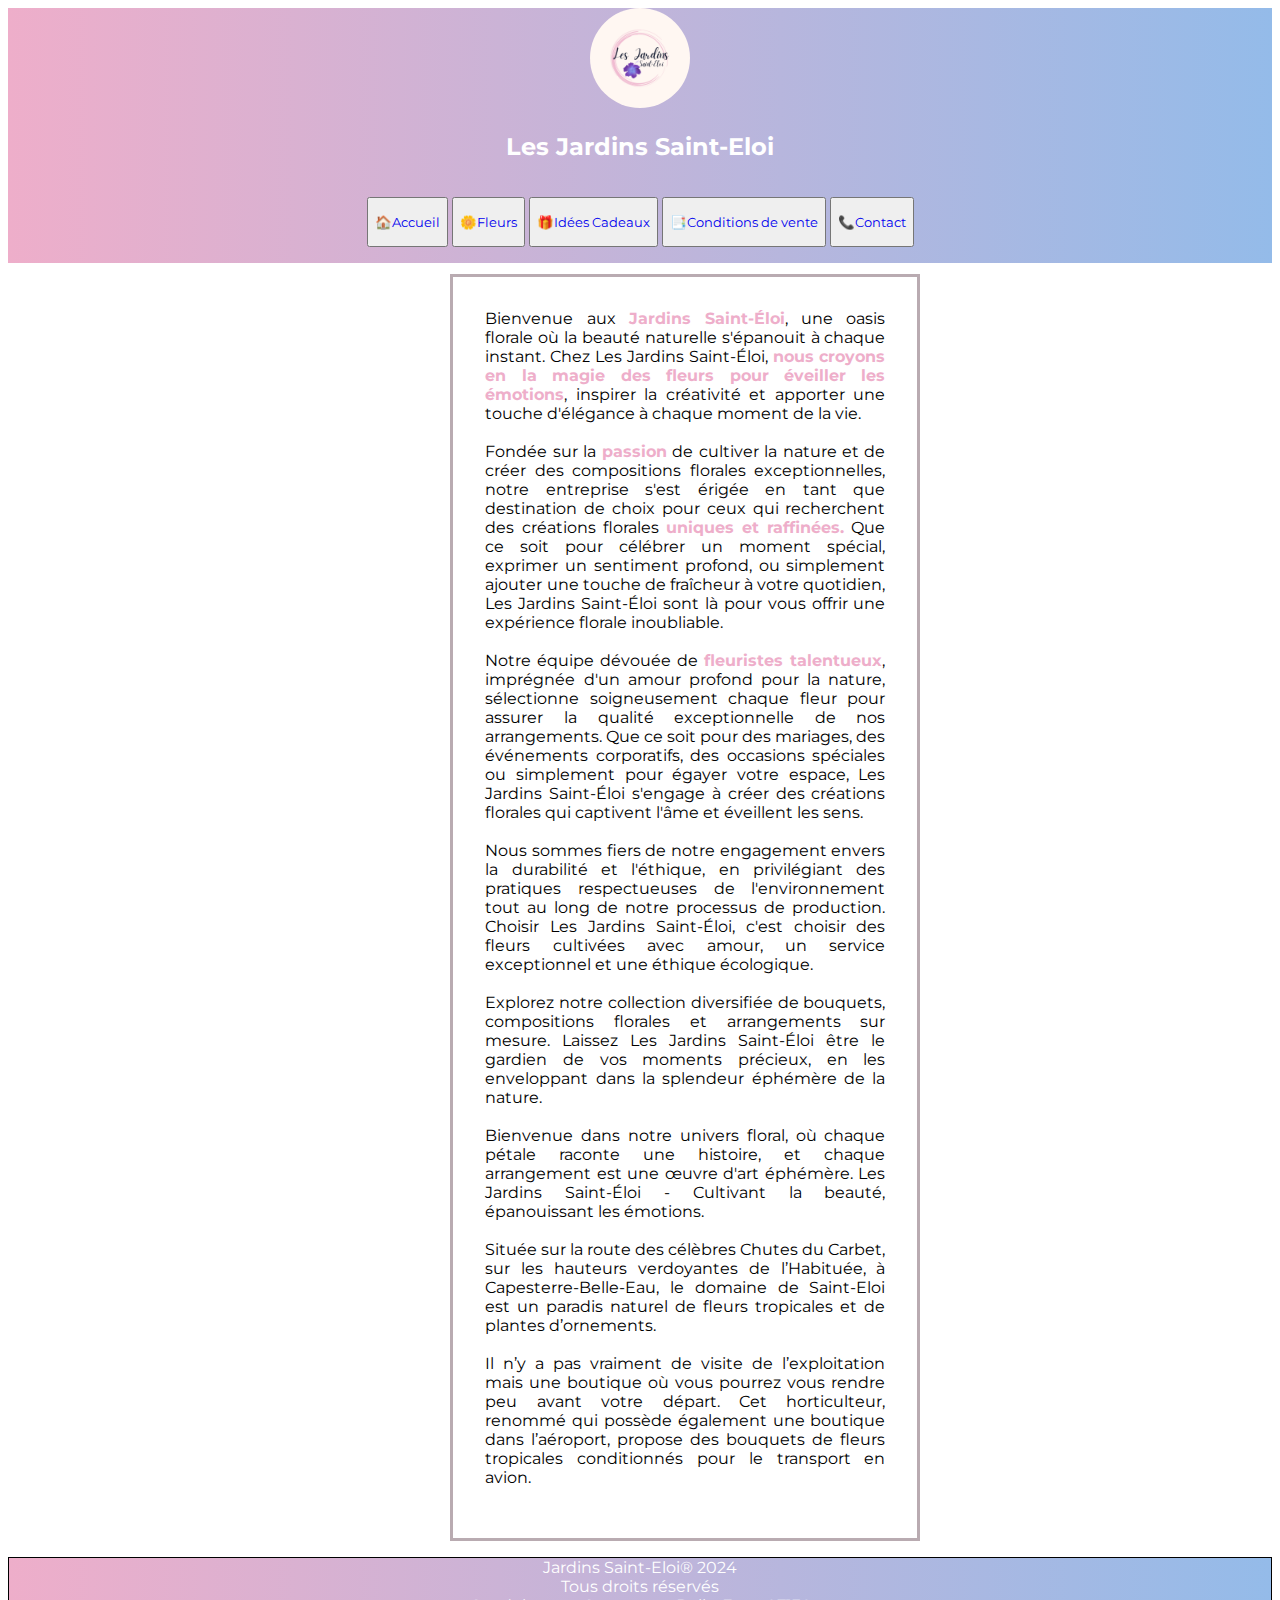
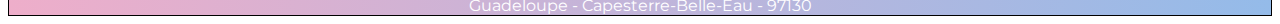
<file: index.html>
<!DOCTYPE html>
<html lang="fr">
    <head>
        <title>Accueil</title>
        <meta charset="utf-8">
        <meta name="viewport" content="width=device-width, initial-scale=1">
        <link rel="stylesheet" type="text/css" href="style.css">
        <!--Chargement des polices d'écritures-->
        <link rel="preconnect" href="https://fonts.googleapis.com">
		<link rel="preconnect" href="https://fonts.gstatic.com" crossorigin>
		<link href="https://fonts.googleapis.com/css2?family=Montserrat&display=swap" rel="stylesheet">
    </head>
    <body>
        <entente> <!--Balise pour le bandeau-->
            <div class="entete"><!--Logo + Titre-->
                <img src="logo2.png" alt="Logo Jardin St-Eloi" style="    
                width: 100px;
                height: 100px;
                float: center;
                border-radius: 50%;">
                <h2>Les Jardins Saint-Eloi</h2>
                    <div class="btn-group btn-group-lg">
                        <button type="button" class="btnbtn-second"><a href="index.html" style="text-decoration: none;">🏠Accueil</a></button>
                        <button type="button" class="btnbtn-second"><a href="fleurs.html" style="text-decoration: none;">🌼Fleurs</a></button>
                        <button type="button" class="btnbtn-second"><a href="cadeaux.html" style="text-decoration: none;">🎁Idées Cadeaux</a></button>
                        <button type="button" class="btnbtn-second"><a href="cdv.html " style="text-decoration: none;">📑Conditions de vente</a></button>
                        <button type="button" class="btnbtn-second"><a href="contact.html" style="text-decoration: none;">📞Contact</a></button>
                    </div>
            </div>
        </entente>
        <main>
        <!--Corps de la page-->
           
            <pres>
            <!--Texte de présentation de l'entreprise-->
                <p>Bienvenue aux <strong>Jardins Saint-Éloi</strong>, une oasis florale où la beauté naturelle s'épanouit à chaque instant. Chez Les Jardins Saint-Éloi, <strong>nous croyons en la magie des fleurs pour éveiller les émotions</strong>, inspirer la créativité et apporter une touche d'élégance à chaque moment de la vie.
					<br>
					<br>
					Fondée sur la <strong>passion</strong> de cultiver la nature et de créer des compositions florales exceptionnelles, notre entreprise s'est érigée en tant que destination de choix pour ceux qui recherchent des créations florales <strong>uniques et raffinées.</strong> Que ce soit pour célébrer un moment spécial, exprimer un sentiment profond, ou simplement ajouter une touche de fraîcheur à votre quotidien, Les Jardins Saint-Éloi sont là pour vous offrir une expérience florale inoubliable.
					<br>
					<br>
					Notre équipe dévouée de <strong>fleuristes talentueux</strong>, imprégnée d'un amour profond pour la nature, sélectionne soigneusement chaque fleur pour assurer la qualité exceptionnelle de nos arrangements. Que ce soit pour des mariages, des événements corporatifs, des occasions spéciales ou simplement pour égayer votre espace, Les Jardins Saint-Éloi s'engage à créer des créations florales qui captivent l'âme et éveillent les sens.
					<br>
					<br>
					Nous sommes fiers de notre engagement envers la durabilité et l'éthique, en privilégiant des pratiques respectueuses de l'environnement tout au long de notre processus de production. Choisir Les Jardins Saint-Éloi, c'est choisir des fleurs cultivées avec amour, un service exceptionnel et une éthique écologique.
					<br>
					<br>
					Explorez notre collection diversifiée de bouquets, compositions florales et arrangements sur mesure. Laissez Les Jardins Saint-Éloi être le gardien de vos moments précieux, en les enveloppant dans la splendeur éphémère de la nature.
					<br>
					<br>
					Bienvenue dans notre univers floral, où chaque pétale raconte une histoire, et chaque arrangement est une œuvre d'art éphémère. Les Jardins Saint-Éloi - Cultivant la beauté, épanouissant les émotions.
					<br>
					<br>
					Située sur la route des célèbres Chutes du Carbet, sur les hauteurs verdoyantes de l’Habituée, à Capesterre-Belle-Eau, le domaine de Saint-Eloi est un paradis naturel de fleurs tropicales et de plantes d’ornements.
					<br>
					<br>
					Il n’y a pas vraiment de visite de l’exploitation mais une boutique où vous pourrez vous rendre peu avant votre départ. Cet horticulteur, renommé qui possède également une boutique dans l’aéroport, propose des bouquets de fleurs tropicales conditionnés pour le transport en avion.
					<br>
					<br>
				</p>
            </pres>
        </main>
        <footer>
            <!--Intégration du bandeau des mentions légales en bas de page-->
            Jardins Saint-Eloi®  2024 <br>
            Tous droits réservés <br>
            Guadeloupe - Capesterre-Belle-Eau - 97130
        </footer>
    </body>
</html>
</file>
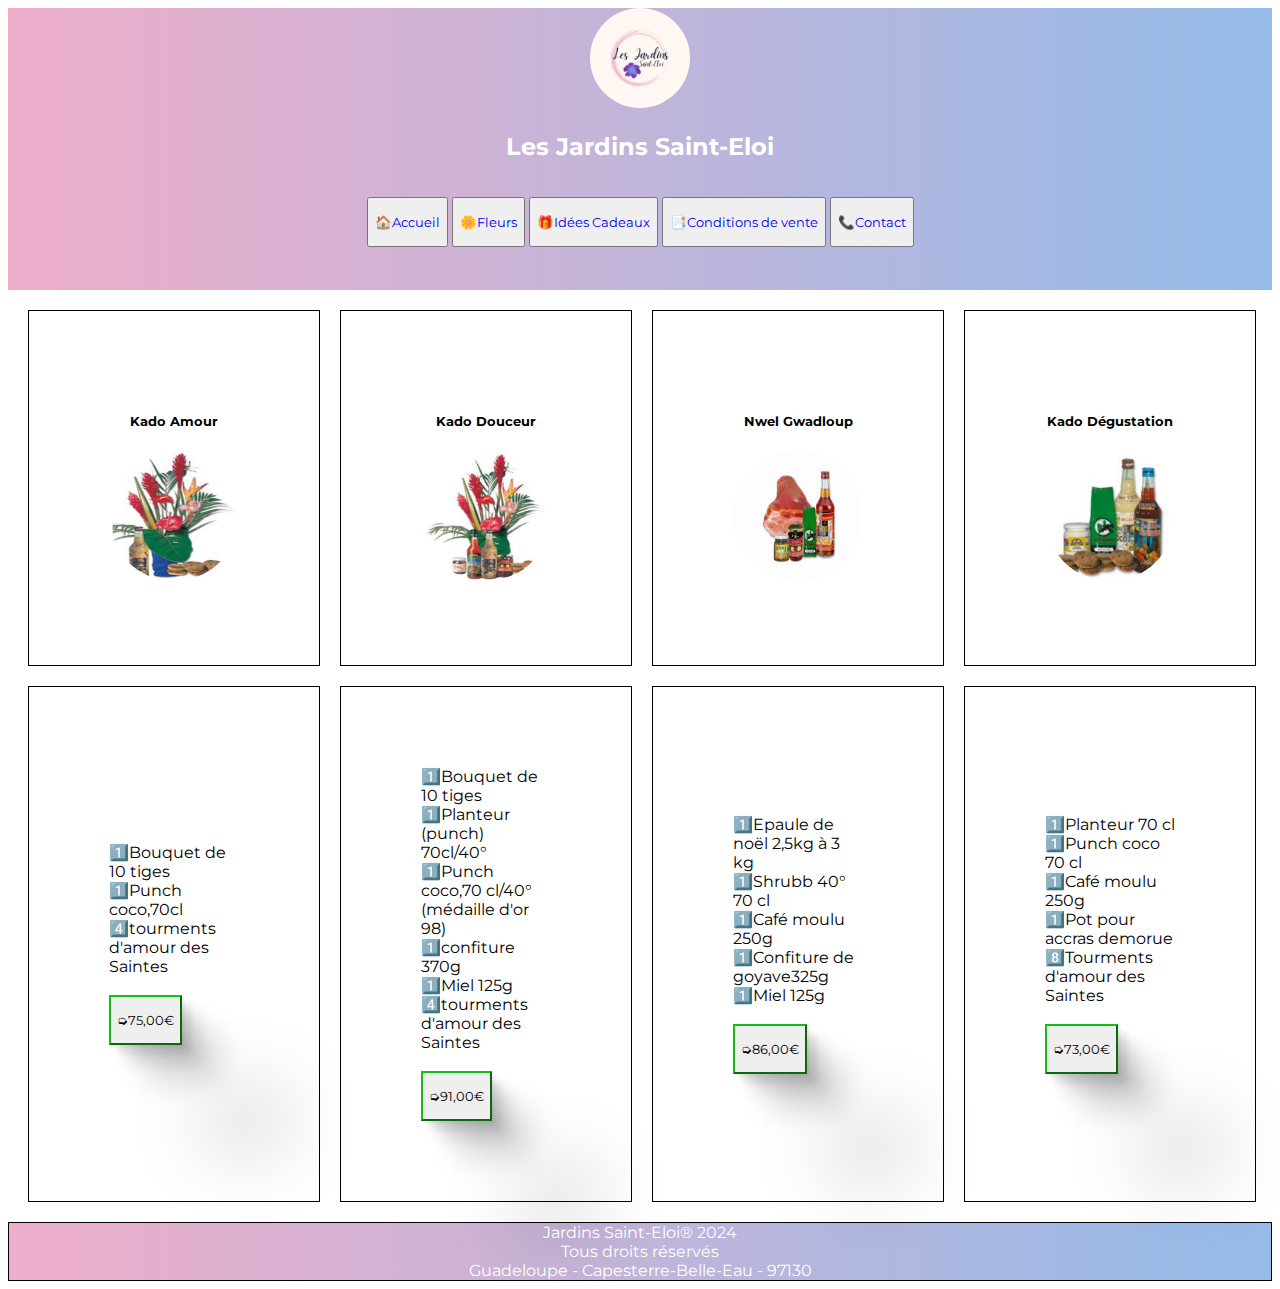
<file: cadeaux.html>
<!DOCTYPE html>
<html lang="fr">
    <head>
        <title>Idées Cadeaux</title>
        <meta charset="utf-8">
        <meta name="viewport" content="width=device-width, initial-scale=1">
        <link rel="stylesheet" type="text/css" href="style.css">
        <!--Chargement des polices d'écritures-->
        <link rel="preconnect" href="https://fonts.googleapis.com">
		<link rel="preconnect" href="https://fonts.gstatic.com" crossorigin>
		<link href="https://fonts.googleapis.com/css2?family=Montserrat&display=swap" rel="stylesheet">
    </head>
    <body>
        <entente> <!--Balise pour le bandeau-->
            <div class="entete"><!--Logo + Titre-->
                <img src="logo2.png" alt="Logo Jardin St-Eloi" style="    
                width: 100px;
                height: 100px;
                float: center;
                border-radius: 50%;">
                <h2>Les Jardins Saint-Eloi</h2>
                    <div class="btn-group btn-group-lg">
                        <button type="button" class="btnbtn-second"><a href="index.html" style="text-decoration: none;">🏠Accueil</a></button>
                        <button type="button" class="btnbtn-second"><a href="fleurs.html" style="text-decoration: none;">🌼Fleurs</a></button>
                        <button type="button" class="btnbtn-second"><a href="cadeaux.html" style="text-decoration: none;">🎁Idées Cadeaux</a></button>
                        <button type="button" class="btnbtn-second"><a href="cdv.html " style="text-decoration: none;">📑Conditions de vente</a></button>
                        <button type="button" class="btnbtn-second"><a href="contact.html" style="text-decoration: none;">📞Contact</a></button>
                    </div>
            </div>
        </entente>
        <!--<main>-->
        <!--Corps de la page-->
            <div class="tab">
                <table>
                    <tr>
                        <th><h5>Kado Amour</h5><img src="cd1.png" style="height: 130px; width: 130px; border-radius: 50%;"></th>
                        <th><h5>Kado Douceur</h5><img src="cd2.png" style="height: 130px; width: 130px; border-radius: 50%;"></th>
                        <th><h5>Nwel Gwadloup</h5><img src="cd3.png" style="height: 130px; width: 130px; border-radius: 50%;"></th>
                        <th><h5>Kado Dégustation</h5><img src="cd4.png" style="height: 130px; width: 130px; border-radius: 50%;"></th>
                    </tr>
                    <tr>
                        <div class="btn-group btn-group-lg"></div>
                        <td>1️⃣Bouquet de 10 tiges<br>1️⃣Punch coco,70cl<br>4️⃣tourments d'amour des Saintes<br><br><button type="button" class="btnbtn-second" style="box-shadow:
                            3.4px 3.4px 2.7px rgba(0, 0, 0, 0.065),
                            8.7px 8.7px 6.9px rgba(0, 0, 0, 0.093),
                            17.7px 17.7px 14.2px rgba(0, 0, 0, 0.117),
                            36.5px 36.5px 29.2px rgba(0, 0, 0, 0.145),
                            100px 100px 80px rgba(0, 0, 0, 0.21)
                          ;  border-color: rgb(25, 188, 25);">➭75,00€</button></td>
                        <td>1️⃣Bouquet de 10 tiges<br>1️⃣Planteur 
                            (punch) 70cl/40°<br>1️⃣Punch coco,70 cl/40° (médaille d'or 98)<br>
                            1️⃣confiture 370g<br>1️⃣Miel 125g<br>4️⃣tourments d'amour des Saintes<br><br><button type="button" class="btnbtn-second" style="box-shadow:
                            3.4px 3.4px 2.7px rgba(0, 0, 0, 0.065),
                            8.7px 8.7px 6.9px rgba(0, 0, 0, 0.093),
                            17.7px 17.7px 14.2px rgba(0, 0, 0, 0.117),
                            36.5px 36.5px 29.2px rgba(0, 0, 0, 0.145),
                            100px 100px 80px rgba(0, 0, 0, 0.21)
                          ;  border-color: rgb(25, 188, 25);">➭91,00€</button></td>
                        <td>1️⃣Epaule de noël 2,5kg à 3 kg<br>
                            1️⃣Shrubb 40° 70 cl<br>1️⃣Café moulu 250g<br>1️⃣Confiture de goyave325g<br>1️⃣Miel 125g<br><br><button type="button" class="btnbtn-second" style="box-shadow:
                            3.4px 3.4px 2.7px rgba(0, 0, 0, 0.065),
                            8.7px 8.7px 6.9px rgba(0, 0, 0, 0.093),
                            17.7px 17.7px 14.2px rgba(0, 0, 0, 0.117),
                            36.5px 36.5px 29.2px rgba(0, 0, 0, 0.145),
                            100px 100px 80px rgba(0, 0, 0, 0.21)
                          ;  border-color: rgb(25, 188, 25);">➭86,00€</button></td>
                        <td>1️⃣Planteur 70 cl<br>1️⃣Punch coco 70 cl<br>1️⃣Café moulu 250g<br>1️⃣Pot pour accras demorue<br>8️⃣Tourments d'amour des Saintes<br><br><button type="button" class="btnbtn-second" style="box-shadow:
                            3.4px 3.4px 2.7px rgba(0, 0, 0, 0.065),
                            8.7px 8.7px 6.9px rgba(0, 0, 0, 0.093),
                            17.7px 17.7px 14.2px rgba(0, 0, 0, 0.117),
                            36.5px 36.5px 29.2px rgba(0, 0, 0, 0.145),
                            100px 100px 80px rgba(0, 0, 0, 0.21)
                          ; border-color: rgb(25, 188, 25);">➭73,00€</button></td>
                    </tr>
                </table>
            </div>
            </div>
        <!--</main>-->
        <footer>
            <!--Intégration du bandeau des mentions légales en bas de page-->
            Jardins Saint-Eloi®  2024 <br>
            Tous droits réservés <br>
            Guadeloupe - Capesterre-Belle-Eau - 97130
        </footer>
    </body>
</html>
</file>
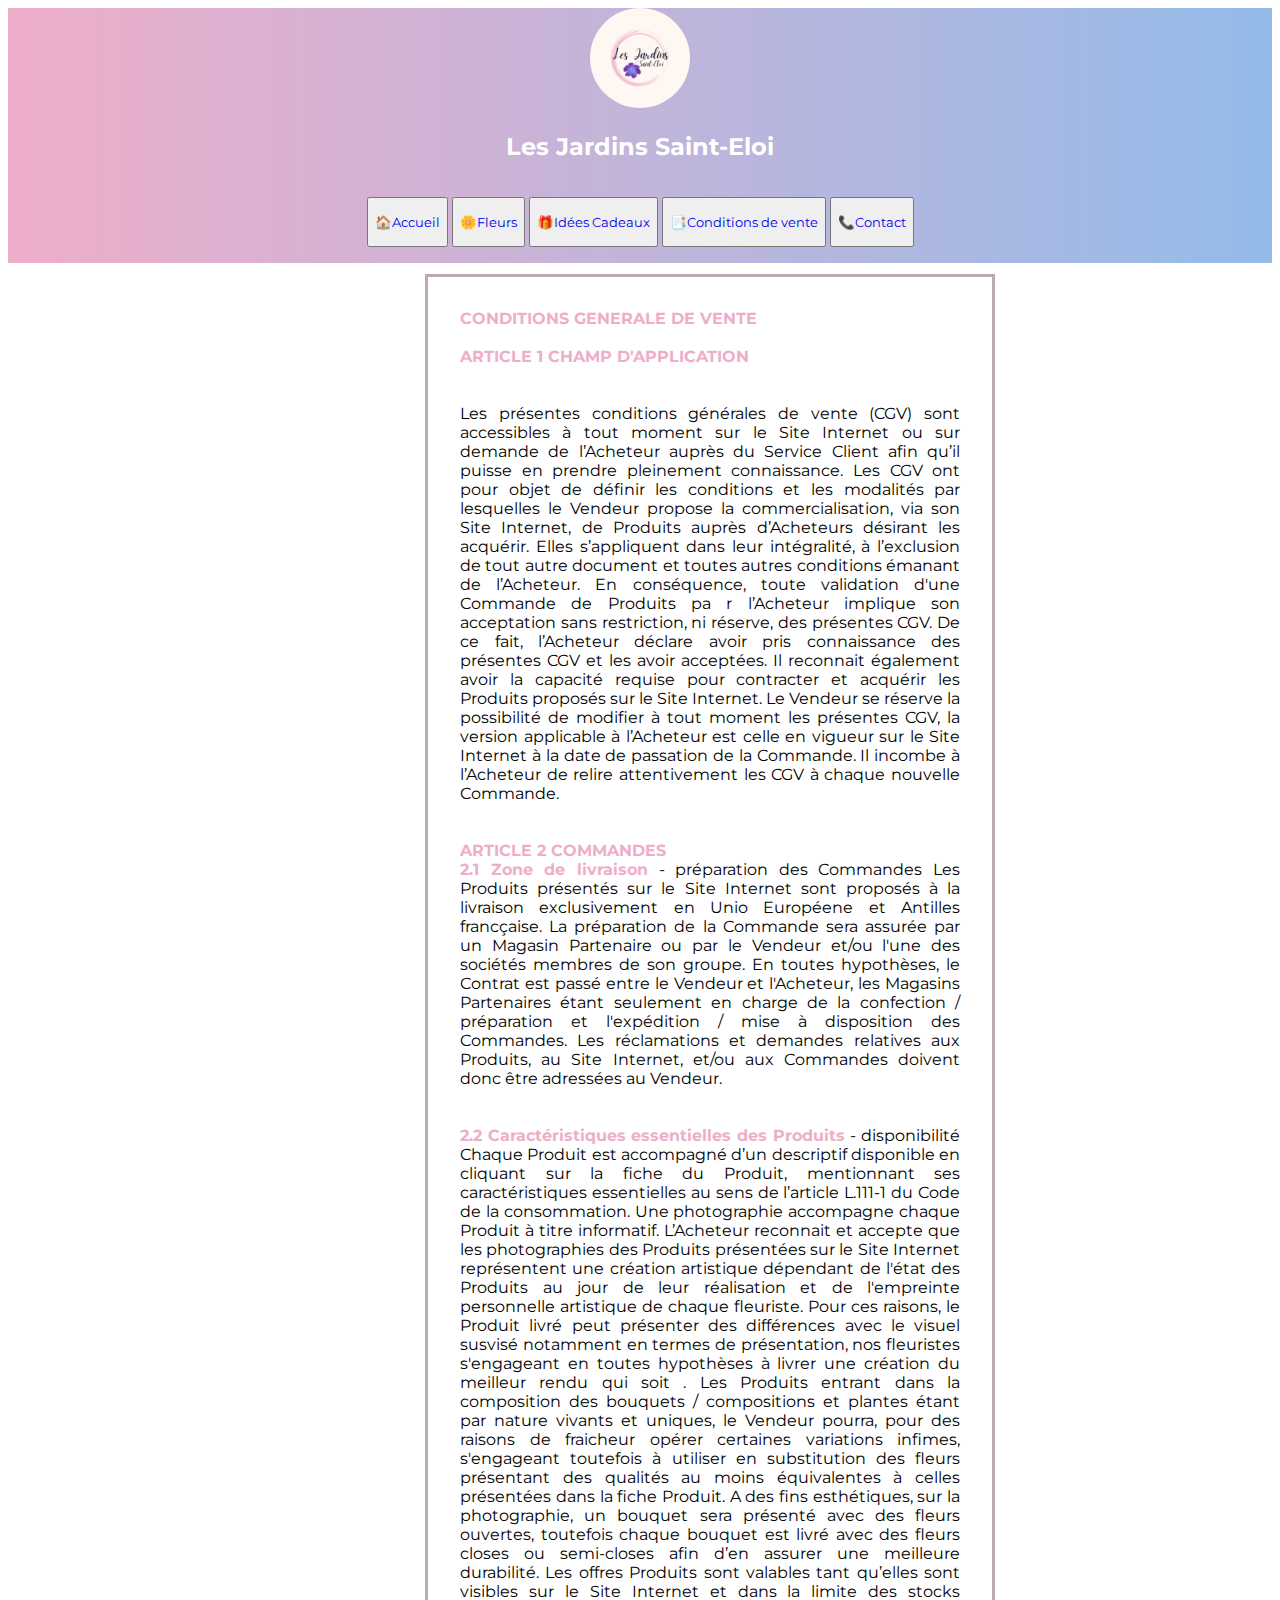
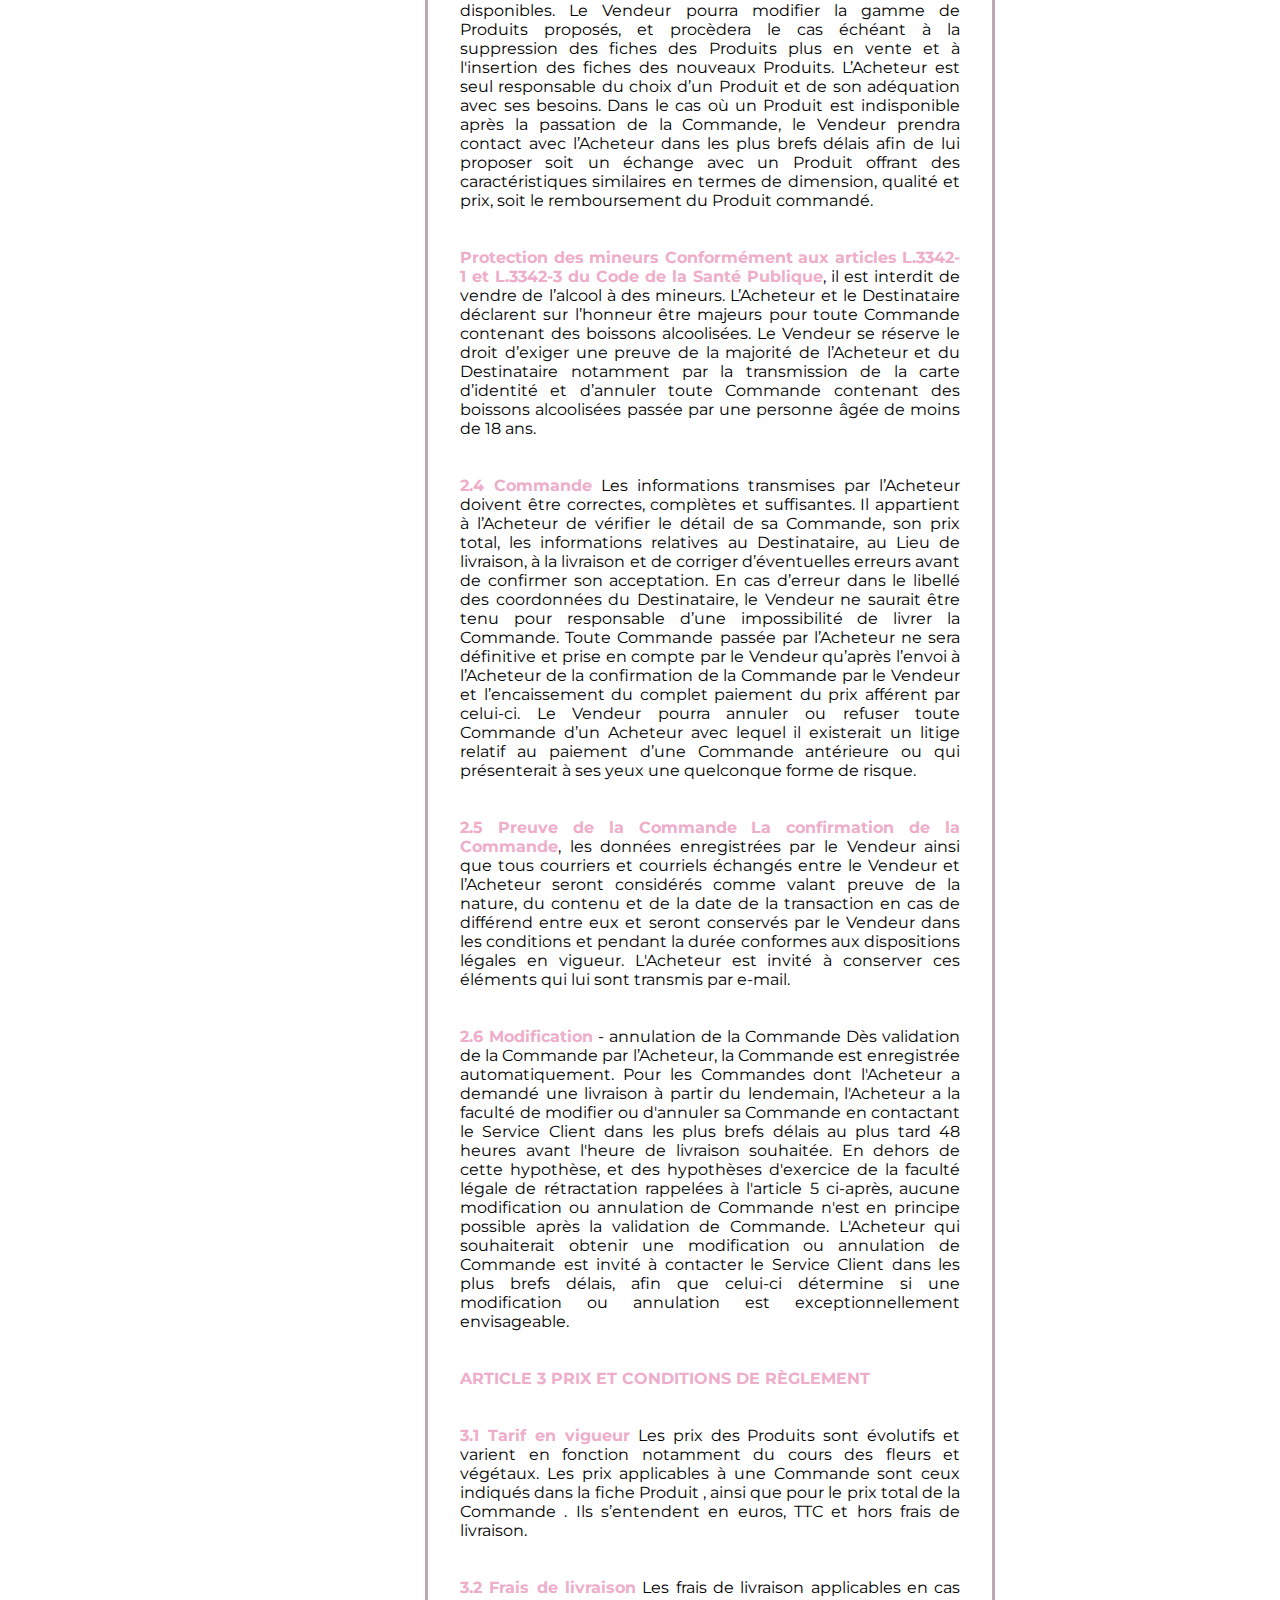
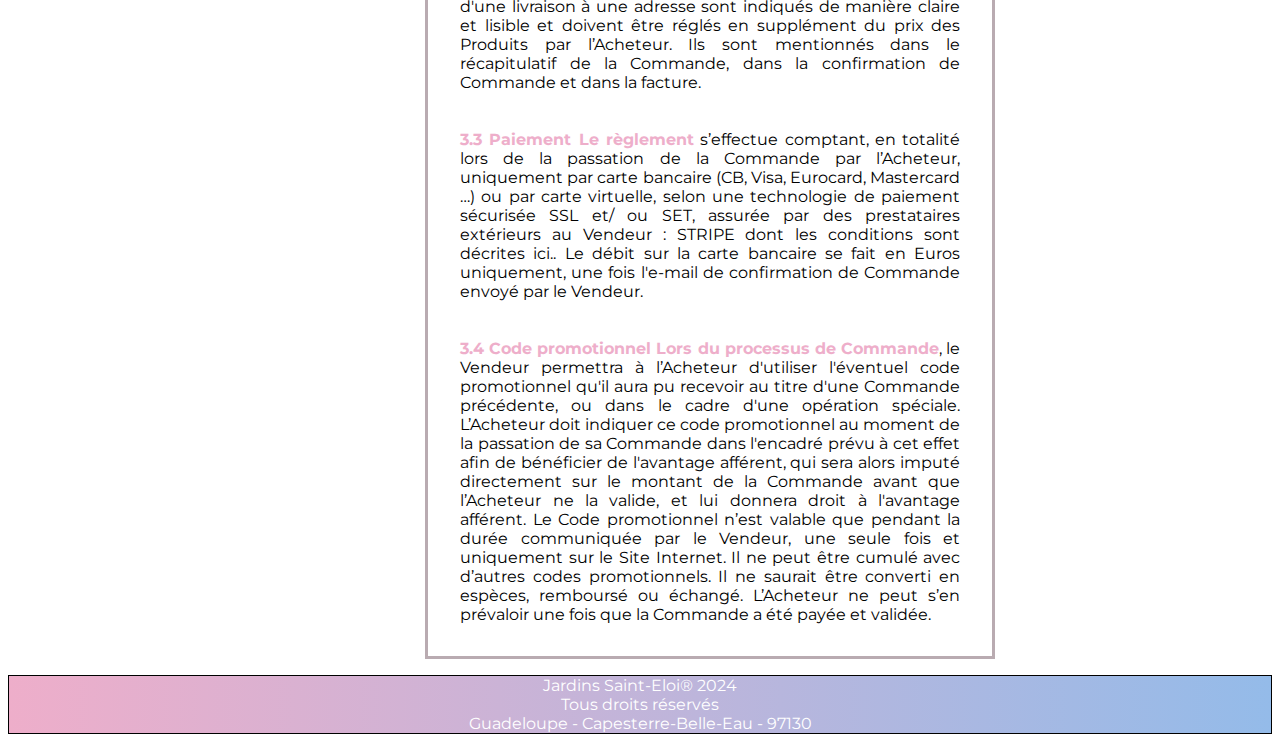
<file: cdv.html>
<!DOCTYPE html>
<html lang="fr">
    <head>
        <title>Conditions de Vente</title>
        <meta charset="utf-8">
        <meta name="viewport" content="width=device-width, initial-scale=1">
        <link rel="stylesheet" type="text/css" href="style.css">
        <!--Chargement des polices d'écritures-->
        <link rel="preconnect" href="https://fonts.googleapis.com">
		<link rel="preconnect" href="https://fonts.gstatic.com" crossorigin>
		<link href="https://fonts.googleapis.com/css2?family=Montserrat&display=swap" rel="stylesheet">
    </head>
    <body>
        <entente> <!--Balise pour le bandeau-->
            <div class="entete"><!--Logo + Titre-->
                <img src="logo2.png" alt="Logo Jardin St-Eloi" style="    
                width: 100px;
                height: 100px;
                float: center;
                border-radius: 50%;">
                <h2>Les Jardins Saint-Eloi</h2>
                    <div class="btn-group btn-group-lg">
                        <button type="button" class="btnbtn-second"><a href="index.html" style="text-decoration: none;">🏠Accueil</a></button>
                        <button type="button" class="btnbtn-second"><a href="fleurs.html" style="text-decoration: none;">🌼Fleurs</a></button>
                        <button type="button" class="btnbtn-second"><a href="cadeaux.html" style="text-decoration: none;">🎁Idées Cadeaux</a></button>
                        <button type="button" class="btnbtn-second"><a href="cdv.html " style="text-decoration: none;">📑Conditions de vente</a></button>
                        <button type="button" class="btnbtn-second"><a href="contact.html" style="text-decoration: none;">📞Contact</a></button>
                    </div>
            </div>
        </entente>
        <main>
        <!--Corps de la page-->
        <p style="display: flexbox; max-width: 500px; left: 33%; text-align: justify;"><strong>CONDITIONS GENERALE DE VENTE</strong>
            <br><br><strong>ARTICLE 1 CHAMP D'APPLICATION</strong>
            <br><br><br>
            Les présentes conditions générales de vente (CGV) sont accessibles à tout moment sur le Site Internet ou sur demande de 
            l’Acheteur auprès du Service Client afin qu’il puisse en prendre pleinement connaissance. 
            Les CGV ont pour objet de définir les conditions et les modalités par lesquelles le Vendeur propose la commercialisation,
            via son Site Internet, de Produits auprès d’Acheteurs désirant les acquérir.
            Elles s’appliquent dans leur intégralité, à l’exclusion de tout autre document et toutes autres conditions émanant de l’Acheteur.
            En conséquence, toute validation d'une Commande de Produits pa r l’Acheteur implique son acceptation sans restriction, ni réserve, des présentes CGV.
            De ce fait, l’Acheteur déclare avoir pris connaissance des présentes CGV et les avoir acceptées. 
            Il reconnait également avoir la capacité requise pour contracter et acquérir les Produits proposés sur le Site Internet.
            Le Vendeur se réserve la possibilité de modifier à tout moment les présentes CGV, 
            la version applicable à l’Acheteur est celle en vigueur sur le Site Internet à la date de passation de la Commande.
            Il incombe à l’Acheteur de relire attentivement les CGV à chaque nouvelle Commande.
            <br><br><br>
            <strong>ARTICLE 2 COMMANDES</strong><br>
            <strong>2.1 Zone de livraison</strong> - préparation des Commandes Les Produits présentés sur le Site Internet sont proposés à la livraison exclusivement 
            en Unio Européene et Antilles francçaise.
            La préparation de la Commande sera assurée par un Magasin Partenaire ou par le Vendeur et/ou l'une des sociétés membres de son groupe.
            En toutes hypothèses, le Contrat est passé entre le Vendeur et l'Acheteur,
            les Magasins Partenaires étant seulement en charge de la confection / préparation et l'expédition / mise à disposition des Commandes.
            Les réclamations et demandes relatives aux Produits, au Site Internet, et/ou aux Commandes doivent donc être adressées au Vendeur.
            <br><br><br>
            <strong>2.2 Caractéristiques essentielles des Produits </strong>- 
            disponibilité Chaque Produit est accompagné d’un descriptif disponible en cliquant sur la fiche du Produit,
            mentionnant ses caractéristiques essentielles au sens de l’article L.111-1 du Code de la consommation.
            Une photographie accompagne chaque Produit à titre informatif.
            L’Acheteur reconnait et accepte que les photographies des Produits présentées sur le 
            Site Internet représentent une création artistique dépendant de l'état des Produits au jour de leur réalisation et de 
            l'empreinte personnelle artistique de chaque fleuriste. Pour ces raisons, 
            le Produit livré peut présenter des différences avec le visuel susvisé notamment en termes de présentation,
            nos fleuristes s'engageant en toutes hypothèses à livrer une création du meilleur rendu qui soit .
            Les Produits entrant dans la composition des bouquets / compositions et plantes étant par nature vivants et uniques, 
            le Vendeur pourra, pour des raisons de fraicheur opérer certaines variations infimes, 
            s'engageant toutefois à utiliser en substitution des fleurs présentant des qualités au moins équivalentes 
            à celles présentées dans la fiche Produit. A des fins esthétiques, sur la photographie,
            un bouquet sera présenté avec des fleurs ouvertes, toutefois chaque bouquet est livré avec des fleurs closes 
            ou semi-closes afin d’en assurer une meilleure durabilité. 
            Les offres Produits sont valables tant qu’elles sont visibles sur le Site Internet et dans la limite des stocks disponibles.
            Le Vendeur pourra modifier la gamme de Produits proposés,
            et procèdera le cas échéant à la suppression des fiches des Produits plus en vente et à l'insertion des fiches des nouveaux Produits.
            L’Acheteur est seul responsable du choix d’un Produit et de son adéquation avec ses besoins.
            Dans le cas où un Produit est indisponible après la passation de la Commande,
            le Vendeur prendra contact avec l’Acheteur dans les plus brefs délais afin de lui proposer
            soit un échange avec un Produit offrant des caractéristiques similaires en termes de dimension,
            qualité et prix, soit le remboursement du Produit commandé.
            <br><br><br>
            <strong>Protection des mineurs Conformément aux articles L.3342-1 et L.3342-3 du Code de la Santé Publique</strong>,
            il est interdit de vendre de l’alcool à des mineurs.
            L’Acheteur et le Destinataire déclarent sur l’honneur être majeurs pour toute Commande contenant des boissons alcoolisées.
            Le Vendeur se réserve le droit d’exiger une preuve de la majorité de l’Acheteur et du Destinataire notamment
            par la transmission de la carte d’identité et d’annuler toute Commande contenant des boissons alcoolisées passée par une personne âgée
            de moins de 18 ans.
            <br><br><br>
            <strong>2.4 Commande</strong> Les informations transmises par l’Acheteur doivent être correctes, complètes et suffisantes.
            Il appartient à l’Acheteur de vérifier le détail de sa Commande, son prix total, les informations relatives au Destinataire,
            au Lieu de livraison, à la livraison et de corriger d’éventuelles erreurs avant de confirmer son acceptation.
            En cas d’erreur dans le libellé des coordonnées du Destinataire, le Vendeur ne saurait être tenu pour responsable d’une impossibilité 
            de livrer la Commande.
            Toute Commande passée par l’Acheteur ne sera définitive et prise en compte par le Vendeur
            qu’après l’envoi à l’Acheteur de la confirmation de la Commande par le Vendeur et
            l’encaissement du complet paiement du prix afférent par celui-ci.
            Le Vendeur pourra annuler ou refuser toute Commande d’un Acheteur avec lequel il existerait un litige
            relatif au paiement d’une Commande antérieure ou qui présenterait à ses yeux une quelconque forme de risque.
            <br><br><br>
            <strong>2.5 Preuve de la Commande La confirmation de la Commande</strong>, les données enregistrées par le Vendeur ainsi que tous
            courriers et courriels échangés entre le Vendeur et l’Acheteur seront considérés comme valant preuve de la nature,
            du contenu et de la date de la transaction en cas de différend entre eux et seront conservés
            par le Vendeur dans les conditions et pendant la durée conformes aux dispositions légales en vigueur.
            L'Acheteur est invité à conserver ces éléments qui lui sont transmis par e-mail.
            <br><br><br>
            <strong>2.6 Modification</strong> - annulation de la Commande Dès validation de la Commande par l’Acheteur, la Commande est enregistrée automatiquement.
            Pour les Commandes dont l'Acheteur a demandé une livraison à partir du lendemain,
            l'Acheteur a la faculté de modifier ou d'annuler sa Commande en contactant le Service Client dans
            les plus brefs délais au plus tard 48 heures avant l'heure de livraison souhaitée.
            En dehors de cette hypothèse, et des hypothèses d'exercice de la faculté légale de
            rétractation rappelées à l'article 5 ci-après, aucune modification ou annulation de Commande
            n'est en principe possible après la validation de Commande.
            L'Acheteur qui souhaiterait obtenir une modification ou annulation de Commande est invité à
            contacter le Service Client dans les plus brefs délais, afin que celui-ci détermine si une modification
            ou annulation est exceptionnellement envisageable.
            <br><br><br>
            <strong>ARTICLE 3 PRIX ET CONDITIONS DE RÈGLEMENT</strong>
            <br><br><br>
            <strong>3.1 Tarif en vigueur</strong> Les prix des Produits sont évolutifs et varient en fonction notamment du cours des
            fleurs et végétaux. Les prix applicables à une Commande sont ceux indiqués dans la fiche Produit ,
            ainsi que pour le prix total de la Commande .
            Ils s’entendent en euros, TTC et hors frais de livraison.
            <br><br><br>
            <strong>3.2 Frais de livraison</strong> Les frais de livraison applicables en cas
            d'une livraison à une adresse sont indiqués de manière claire et lisible et doivent être réglés
            en supplément du prix des Produits par l’Acheteur.
            Ils sont mentionnés dans le récapitulatif de la Commande, dans la confirmation de Commande et dans la facture.
            <br><br><br>
            <strong>3.3 Paiement Le règlement</strong> s’effectue comptant, en totalité lors de la passation de la Commande par l’Acheteur,
            uniquement par carte bancaire (CB, Visa, Eurocard, Mastercard …) ou par carte virtuelle,
            selon une technologie de paiement sécurisée SSL et/ ou SET, assurée par des prestataires extérieurs au Vendeur 
            : STRIPE dont les conditions sont décrites ici.. Le débit sur la carte bancaire se fait en Euros uniquement,
            une fois l'e-mail de confirmation de Commande envoyé par le Vendeur.
            <br><br><br>
            <strong>3.4 Code promotionnel Lors du processus de Commande</strong>, le Vendeur permettra
            à l’Acheteur d'utiliser l'éventuel code promotionnel qu'il aura pu recevoir au titre 
            d'une Commande précédente, ou dans le cadre d'une opération spéciale.
            L’Acheteur doit indiquer ce code promotionnel au moment de la passation 
            de sa Commande dans l'encadré prévu à cet effet afin de bénéficier de l'avantage afférent, 
            qui sera alors imputé directement sur le montant de la Commande avant que l’Acheteur ne la valide, 
            et lui donnera droit à l'avantage afférent.
            Le Code promotionnel n’est valable que pendant la durée communiquée par le Vendeur,
            une seule fois et uniquement sur le Site Internet.
            Il ne peut être cumulé avec d’autres codes promotionnels.
            Il ne saurait être converti en espèces, remboursé ou échangé.
            L’Acheteur ne peut s’en prévaloir une fois que la Commande a été payée et validée.
        </p>
        </main>
        <footer>
            <!--Intégration du bandeau des mentions légales en bas de page-->
            Jardins Saint-Eloi®  2024 <br>
            Tous droits réservés <br>
            Guadeloupe - Capesterre-Belle-Eau - 97130
        </footer>
    </body>
</html>
</file>
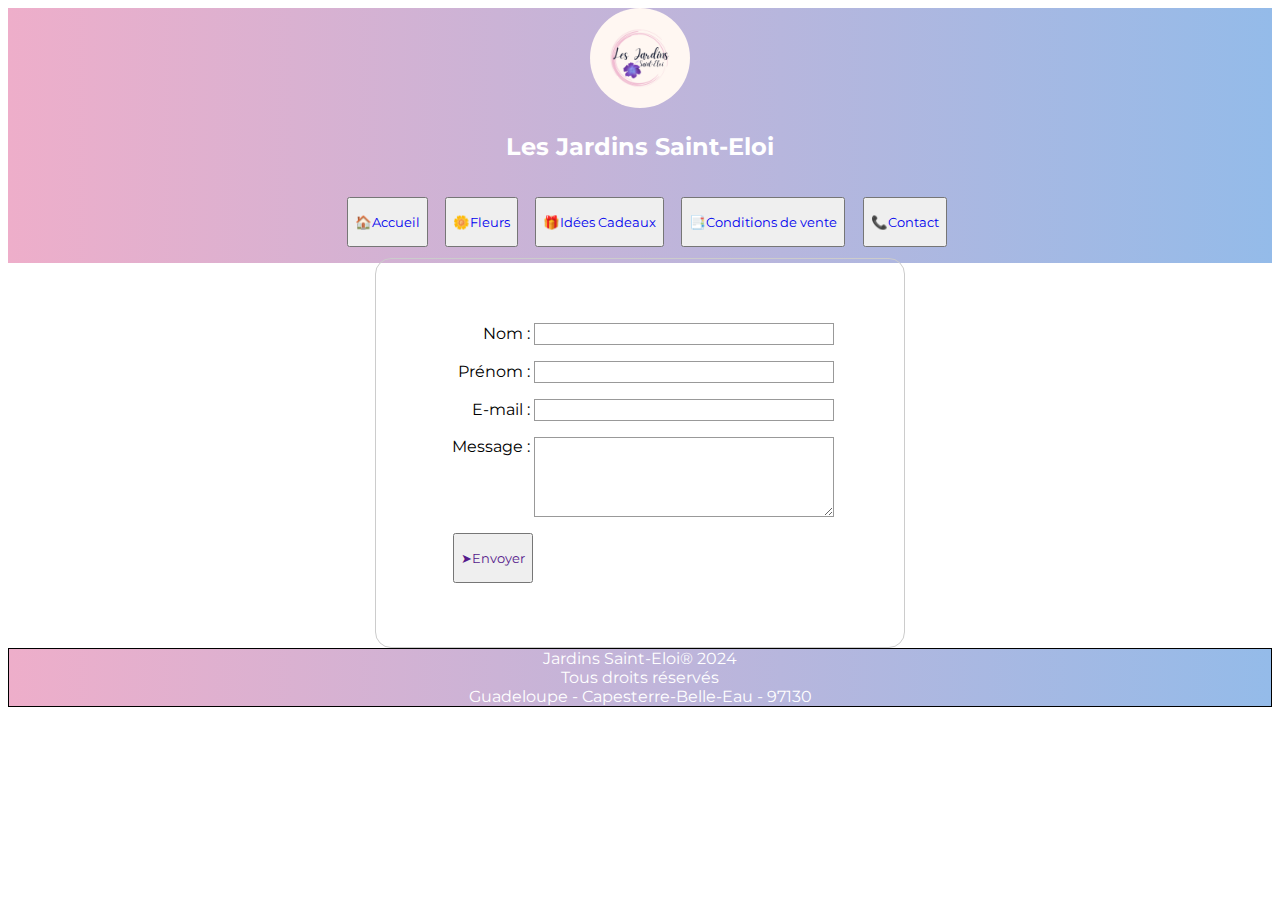
<file: contact.html>
<!DOCTYPE html>
<html lang="fr">
    <head>
        <title>Contact</title>
        <meta charset="utf-8">
        <meta name="viewport" content="width=device-width, initial-scale=1">
        <link rel="stylesheet" type="text/css" href="style2.css">
        <!--Chargement des polices d'écritures-->
        <link rel="preconnect" href="https://fonts.googleapis.com">
		<link rel="preconnect" href="https://fonts.gstatic.com" crossorigin>
		<link href="https://fonts.googleapis.com/css2?family=Montserrat&display=swap" rel="stylesheet">
    </head>
    <body>
        <entente> <!--Balise pour le bandeau-->
            <div class="entete"><!--Logo + Titre-->
                <img src="logo2.png" alt="Logo Jardin St-Eloi" style="    
                width: 100px;
                height: 100px;
                float: center;
                border-radius: 50%;">
                <h2>Les Jardins Saint-Eloi</h2>
                    <div class="btn-group btn-group-lg">
                        <button type="button" class="btnbtn-second"><a href="index.html" style="text-decoration: none;">🏠Accueil</a></button>
                        <button type="button" class="btnbtn-second"><a href="fleurs.html" style="text-decoration: none;">🌼Fleurs</a></button>
                        <button type="button" class="btnbtn-second"><a href="cadeaux.html" style="text-decoration: none;">🎁Idées Cadeaux</a></button>
                        <button type="button" class="btnbtn-second"><a href="cdv.html " style="text-decoration: none;">📑Conditions de vente</a></button>
                        <button type="button" class="btnbtn-second"><a href="contact.html" style="text-decoration: none;">📞Contact</a></button>
                    </div>
            </div>
        </entente>
        <main>
        <!--Corps de la page-->
            <form action="/ma-page-de-traitement" method="post">
            <ul>
                <li>
                <label for="name">Nom&nbsp;:</label>
                <input type="text" id="name" name="user_name" />
                </li>
                <li>
                <label for="firstname">Prénom&nbsp;:</label>
                <input type="text" id="firstname" name="user_firstname"/>
                </li>
                <li>
                <label for="mail">E-mail&nbsp;:</label>
                <input type="email" id="mail" name="user_email" />
                </li>
                <li>
                <label for="msg">Message&nbsp;:</label>
                <textarea id="msg" name="user_message"></textarea>
                </li>
                <li>
                    <button type="button" class="btnbtn-second"><a href="" style="text-decoration: none;">➤Envoyer</a></button>
                </li>
            </ul>
            </form>
        </main>
        <footer>
            <!--Intégration du bandeau des mentions légales en bas de page-->
            Jardins Saint-Eloi®  2024 <br>
            Tous droits réservés <br>
            Guadeloupe - Capesterre-Belle-Eau - 97130
        </footer>
    </body>
</html>
</file>
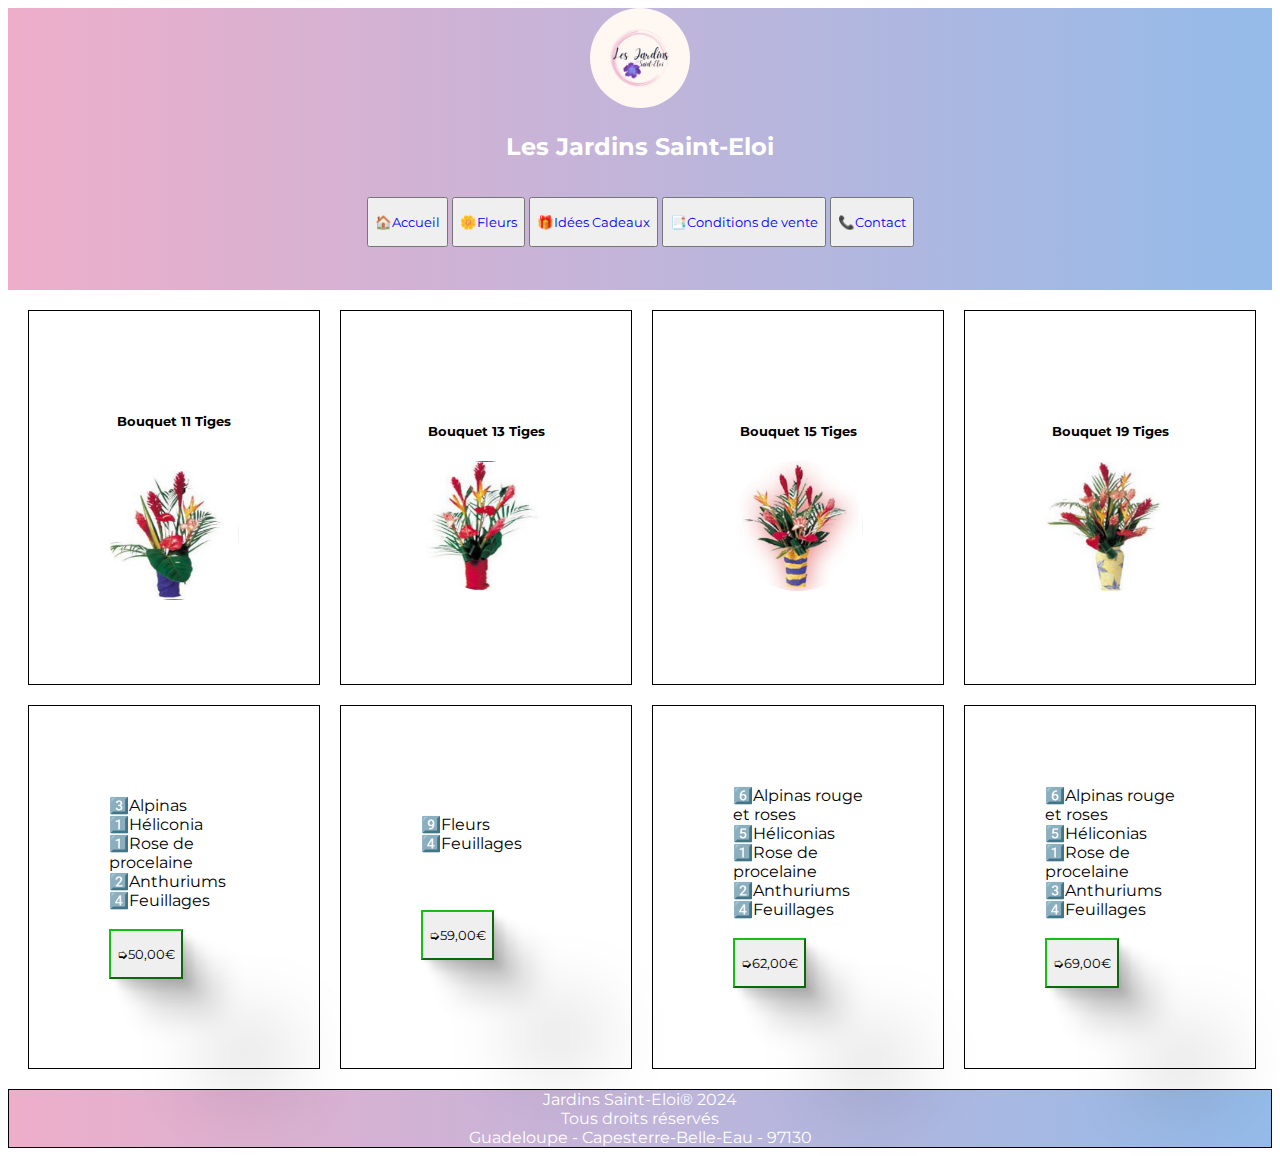
<file: fleurs.html>
<!DOCTYPE html>
<html lang="fr">
    <head>
        <title>Catalogue Fleurs</title>
        <meta charset="utf-8">
        <meta name="viewport" content="width=device-width, initial-scale=1">
        <link rel="stylesheet" type="text/css" href="style.css">
        <!--Chargement des polices d'écritures-->
        <link rel="preconnect" href="https://fonts.googleapis.com">
		<link rel="preconnect" href="https://fonts.gstatic.com" crossorigin>
		<link href="https://fonts.googleapis.com/css2?family=Montserrat&display=swap" rel="stylesheet">
    </head>
    <body>
        <entente> <!--Balise pour le bandeau-->
            <div class="entete"><!--Logo + Titre-->
                <img src="logo2.png" alt="Logo Jardin St-Eloi" style="    
                width: 100px;
                height: 100px;
                float: center;
                border-radius: 50%;">
                <h2>Les Jardins Saint-Eloi</h2>
                    <div class="btn-group btn-group-lg">
                        <button type="button" class="btnbtn-second"><a href="index.html" style="text-decoration: none;">🏠Accueil</a></button>
                        <button type="button" class="btnbtn-second"><a href="fleurs.html" style="text-decoration: none;">🌼Fleurs</a></button>
                        <button type="button" class="btnbtn-second"><a href="cadeaux.html" style="text-decoration: none;">🎁Idées Cadeaux</a></button>
                        <button type="button" class="btnbtn-second"><a href="cdv.html " style="text-decoration: none;">📑Conditions de vente</a></button>
                        <button type="button" class="btnbtn-second"><a href="contact.html" style="text-decoration: none;">📞Contact</a></button>
                    </div>
            </div>
        </entente>
        <!--<main>-->
        <!--Corps de la page-->
            <div class="tab">
                <table>
                    <tr>
                        <th><h5>Bouquet 11 Tiges</h5><br><img src="bouquet11.png" style="height: 130px; width: 130px; border-radius: 50%;"></th>
                        <th><h5>Bouquet 13 Tiges</h5><img src="bouquet13.png" style="height: 130px; width: 130px; border-radius: 50%;"></th>
                        <th><h5>Bouquet 15 Tiges</h5><img src="bouquet15.png" style="height: 130px; width: 130px; border-radius: 50%;"></th>
                        <th><h5>Bouquet 19 Tiges</h5><img src="bouquet19.png" style="height: 130px; width: 130px; border-radius: 50%;"></th>
                    </tr>
                    <tr>
                        <div class="btn-group btn-group-lg"></div>
                        <td>3️⃣Alpinas<br>1️⃣Héliconia<br>1️⃣Rose de procelaine<br>2️⃣Anthuriums<br>4️⃣Feuillages<br><br><button type="button" class="btnbtn-second" style="box-shadow:
                            3.4px 3.4px 2.7px rgba(0, 0, 0, 0.065),
                            8.7px 8.7px 6.9px rgba(0, 0, 0, 0.093),
                            17.7px 17.7px 14.2px rgba(0, 0, 0, 0.117),
                            36.5px 36.5px 29.2px rgba(0, 0, 0, 0.145),
                            100px 100px 80px rgba(0, 0, 0, 0.21)
                          ;  border-color: rgb(25, 188, 25);">➭50,00€</button></td>
                        <td>9️⃣Fleurs <br>4️⃣Feuillages<br><br><br><br><button type="button" class="btnbtn-second" style="box-shadow:
                            3.4px 3.4px 2.7px rgba(0, 0, 0, 0.065),
                            8.7px 8.7px 6.9px rgba(0, 0, 0, 0.093),
                            17.7px 17.7px 14.2px rgba(0, 0, 0, 0.117),
                            36.5px 36.5px 29.2px rgba(0, 0, 0, 0.145),
                            100px 100px 80px rgba(0, 0, 0, 0.21)
                          ;  border-color: rgb(25, 188, 25);">➭59,00€</button></td>
                        <td>6️⃣Alpinas rouge et roses<br>5️⃣Héliconias<br>1️⃣Rose de procelaine<br>2️⃣Anthuriums<br>4️⃣Feuillages<br><br><button type="button" class="btnbtn-second" style="box-shadow:
                            3.4px 3.4px 2.7px rgba(0, 0, 0, 0.065),
                            8.7px 8.7px 6.9px rgba(0, 0, 0, 0.093),
                            17.7px 17.7px 14.2px rgba(0, 0, 0, 0.117),
                            36.5px 36.5px 29.2px rgba(0, 0, 0, 0.145),
                            100px 100px 80px rgba(0, 0, 0, 0.21)
                          ;  border-color: rgb(25, 188, 25);">➭62,00€</button></td>
                        <td>6️⃣Alpinas rouge et roses<br>5️⃣Héliconias<br>1️⃣Rose de procelaine<br>3️⃣Anthuriums<br>4️⃣Feuillages<br><br><button type="button" class="btnbtn-second" style="box-shadow:
                            3.4px 3.4px 2.7px rgba(0, 0, 0, 0.065),
                            8.7px 8.7px 6.9px rgba(0, 0, 0, 0.093),
                            17.7px 17.7px 14.2px rgba(0, 0, 0, 0.117),
                            36.5px 36.5px 29.2px rgba(0, 0, 0, 0.145),
                            100px 100px 80px rgba(0, 0, 0, 0.21)
                          ;  border-color: rgb(25, 188, 25);">➭69,00€</button></td>
                    </tr>
                </table>
            </div>
            </div>
        <!--</main>-->
        <footer>
            <!--Intégration du bandeau des mentions légales en bas de page-->
            Jardins Saint-Eloi®  2024 <br>
            Tous droits réservés <br>
            Guadeloupe - Capesterre-Belle-Eau - 97130
        </footer>
    </body>
</html>
</file>
<file: style.css>
main {
    background-image: url(https://www.quimper.bzh/uploads/Image/db/28466_274_Label-Ville-Fleurie-Quimper-conserve-ses-4-fleurs-1-.jpg);
    background-repeat: repeat;
}

main2{
    background-image: url(https://i.pinimg.com/736x/41/85/5f/41855ff9327dfd34749fbbf65874128a.jpg);
    background-repeat: repeat;
}

a :visited{
    color: black;
}

p{
    display: flexbox;
    position: relative;
    left: 35%;
    max-width: 400px;
    font-family: 'Montserrat', sans-serif;
    background-color: white;
    text-align: justify;   
    border: solid #b9abb1;
    padding: 2em;
}

strong{
    color: #EEAECA;
    text-align: center;
}

.entete{
    height: 250px;
    text-align: center;
    background: rgb(238,174,202);
	background: linear-gradient(90deg, rgba(238,174,202,1) 0%, rgba(148,187,233,1) 100%);
}

.btn-group{
    text-align: center;
    height: fit-content;
    width: auto;
    padding: 1em;
    padding-inline-start: 1em;
    background: rgb(238,174,202);
	background: linear-gradient(90deg, rgba(238,174,202,1) 0%, rgba(148,187,233,1) 100%);  

}

.btnbtn-second{
    height: 50px;
    font-family: 'Montserrat', sans-serif;
}

h2{
    color: white;
    font-family: 'Montserrat', sans-serif;
}

footer{
    text-align: center;
    color: white;
    font-family: 'Montserrat',sans-serif;
    border: solid black 0.5px;
    background: rgb(238,174,202);
	background: linear-gradient(90deg, rgba(238,174,202,1) 0%, rgba(148,187,233,1) 100%);
}

table{
    align-items: center;
    border-spacing: 20px;
    font-family: 'Montserrat', sans-serif;
}
th, td{
    border: 1px solid black;
    padding: 80px;
}

.prix{
    display: flex;
    text-align: center;
}
</file>
<file: style2.css>
form {
    /* On centre le formulaire */
    margin: 0 auto;
    width: 400px;
    /* Le contour du formulaire */
    padding: 4em;
    border: 1px solid #ccc;
    border-radius: 1em;
  }
  
  ul {
    list-style: none;
    padding: 0;
    margin: 0;
  }
  
  form li + li {
    margin-top: 1em;
  }
  
  label {
    /* Taille et alignement uniformes */
    display: inline-block;
    width: 90px;
    text-align: right;
  }
  
  input,
  textarea {
    /* On s'assure que les champs texte ont la même police
       Par défaut, les zones de texte ont une police à chasse
       fixe. */
    font: 1em sans-serif;
  
    /* Taille uniforme pour des champs */
    width: 300px;
    box-sizing: border-box;
  
    /* On utilise la même bordure que pour le formulaire */
    border: 1px solid #999;
  }
  
  input:focus,
  textarea:focus {
    /* On rajoute une mise en avant pour les éléments avec
       le focus. */
    border-color: #000;
  }
  
  textarea {
    /* On aligne les textes sur plusieurs lignes avec leur
       libellé. */
    vertical-align: top;
  
    /* On fournit un peut d'espace pour saisir du texte. */
    height: 5em;
  
    /* On permet de redimensionner verticalement. */
    resize: vertical;
  }
  
  .button {
    /* On aligne les boutons avec les champs texte. */
    padding-left: 90px; /* La même taille que les libellés */
  }
  
  button {
    /* Une marge supplémentaire représentant approximativement
       le même espace qu'entre les libellés et les champs. */
    margin-left: 1em;
  }

  a :visited{
    color: black;
}

.entete{
    height: 250px;
    text-align: center;
    background: rgb(238,174,202);
	background: linear-gradient(90deg, rgba(238,174,202,1) 0%, rgba(148,187,233,1) 100%);
}

.btn-group{
    text-align: center;
    height: fit-content;
    width: auto;
    padding: 1em;
    padding-inline-start: 1em;
    background: rgb(238,174,202);
	background: linear-gradient(90deg, rgba(238,174,202,1) 0%, rgba(148,187,233,1) 100%);  

}

.btnbtn-second{
    height: 50px;
    font-family: 'Montserrat', sans-serif;
}

footer{
    text-align: center;
    color: white;
    font-family: 'Montserrat',sans-serif;
    border: solid black 0.5px;
    background: rgb(238,174,202);
	background: linear-gradient(90deg, rgba(238,174,202,1) 0%, rgba(148,187,233,1) 100%);
}

li {
    font-family: 'Montserrat',sans-serif;
}

h2{
    color: white;
    font-family: 'Montserrat', sans-serif;
}
</file>
